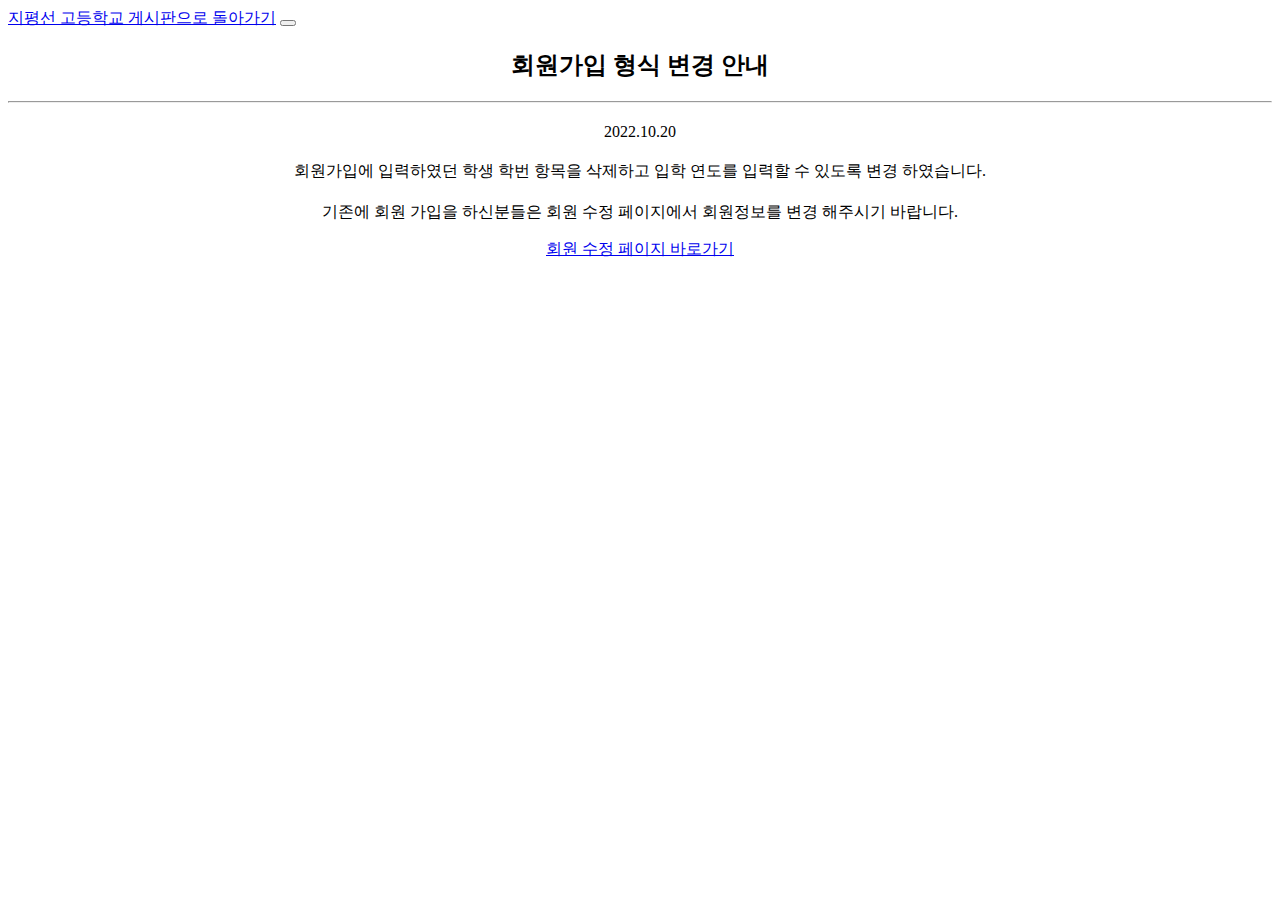
<file: public/alert3.html>
<!DOCTYPE html>
<html lang="en">
<head>
  <meta charset="UTF-8">
  <meta http-equiv="X-UA-Compatible" content="IE=edge">
  <meta name="viewport" content="width=device-width, initial-scale=1.0">
  <link href="https://cdn.jsdelivr.net/npm/bootstrap@5.2.0/dist/css/bootstrap.min.css" rel="stylesheet" integrity="sha384-gH2yIJqKdNHPEq0n4Mqa/HGKIhSkIHeL5AyhkYV8i59U5AR6csBvApHHNl/vI1Bx" crossorigin="anonymous">
  <title>공지사항</title>
  <style>

  </style>
</head>
<body>
  <nav class="navbar navbar-expand-lg bg-light" style="margin-bottom: 20px;">
    <div class="container-fluid">
      <a class="navbar-brand" href="index.html">지평선 고등학교 게시판으로 돌아가기</a>
      <button class="navbar-toggler" type="button" data-bs-toggle="collapse" data-bs-target="#navbarSupportedContent" aria-controls="navbarSupportedContent" aria-expanded="false" aria-label="Toggle navigation">
        <span class="navbar-toggler-icon"></span>
      </button>
      </div>
    </div>
  </nav>

  <h2 style="text-align: center;">회원가입 형식 변경 안내</h2>
  <hr>
  <p style="text-align: center; margin-top: 20px;">2022.10.20</p>
  <p style="text-align: center; margin-top: 20px;">회원가입에 입력하였던 학생 학번 항목을 삭제하고 입학 연도를 입력할 수 있도록 변경 하였습니다.</p>
  <p style="text-align: center; margin-top: 20px;">기존에 회원 가입을 하신분들은 회원 수정 페이지에서 회원정보를 변경 해주시기 바랍니다.</p>
  <div style="text-align: center;"><a href="updateInfo.html">회원 수정 페이지 바로가기</a></div>

  <script src="https://cdn.jsdelivr.net/npm/bootstrap@5.2.0/dist/js/bootstrap.bundle.min.js" integrity="sha384-A3rJD856KowSb7dwlZdYEkO39Gagi7vIsF0jrRAoQmDKKtQBHUuLZ9AsSv4jD4Xa" crossorigin="anonymous"></script>
</body>
</html>
</file>
